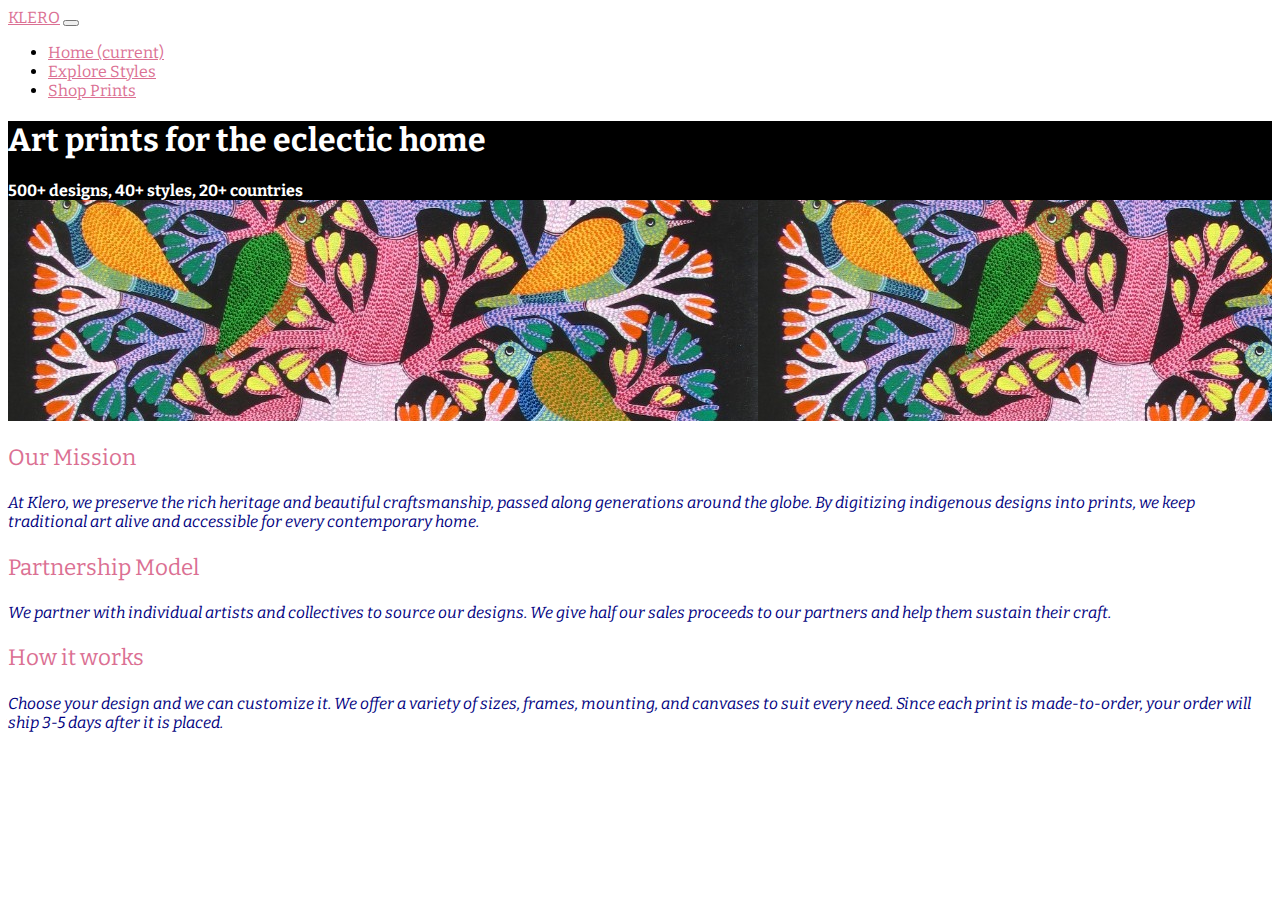
<file: index.html>
<!doctype html>
<html lang="en">
  <head>
    <!-- Required meta tags -->
    <meta charset="utf-8">
    <meta name="viewport" content="width=device-width, initial-scale=1, shrink-to-fit=no">
    <!-- Bootstrap CSS -->
    <link rel="stylesheet" href="https://stackpath.bootstrapcdn.com/bootstrap/4.2.1/css/bootstrap.min.css" integrity="sha384-GJzZqFGwb1QTTN6wy59ffF1BuGJpLSa9DkKMp0DgiMDm4iYMj70gZWKYbI706tWS" crossorigin="anonymous">
    <title>Klero</title>
    <link rel="shortcut icon" href="favicon.ico" />
  <!-- Fontsawesome-->
  <link rel="stylesheet" href="https://use.fontawesome.com/releases/v5.6.3/css/all.css" integrity="sha384-UHRtZLI+pbxtHCWp1t77Bi1L4ZtiqrqD80Kn4Z8NTSRyMA2Fd33n5dQ8lWUE00s/" crossorigin="anonymous">
  <!-- Google font styles --> 
  <link href="https://fonts.googleapis.com/css?family=Bitter" rel="stylesheet">
  <!-- My own styles -->
  <link rel="stylesheet" href="styles.css">
</head>

   

   <body>
        <nav class="navbar navbar-expand-lg navbar-light bg-light">
          <a class="navbar-brand" href="index.html">KLERO</a>
          <button class="navbar-toggler" type="button" data-toggle="collapse" data-target="#navbarTogglerDemo02" aria-controls="navbarTogglerDemo02" aria-expanded="false" aria-label="Toggle navigation">
            <span class="navbar-toggler-icon"></span>
          </button>
        
          <div class="collapse navbar-collapse" id="navbarTogglerDemo02">
            <ul class="navbar-nav ml-auto mt-2 mt-lg-0">
              <li class="nav-item active">
                <a class="nav-link" href="index.html"><i class="fas fa-home"></i>  Home</i> <span class="sr-only">(current)</span></a>
              </li>
              <li class="nav-item">
                <a class="nav-link" href="page3.html"><i class="fas fa-globe-europe"></i>  Explore Styles</a>
              </li>
              <li class="nav-item">
                <a class="nav-link" href="page2.html"><i class="fas fa-shopping-cart"></i>  Shop Prints</a>
              </li>
            </ul>
          
          </div>
        </nav>
      
        <div class="container-fluid">
                <div class="jumbotron">
          <div class="welcome"> <h1> Art prints for the eclectic home</h1>
          <h4>500+ designs, 40+ styles, 20+ countries</h4>
        </div>
</div>
<div class="title"><p> Our Mission</p></div>
<div class="blurb"><p> At Klero, we preserve the rich heritage and beautiful craftsmanship, passed along generations around the globe. By digitizing indigenous designs into prints, we keep traditional art alive and accessible for every contemporary home.</p>
    </div>
<div class="title"><p> Partnership Model</p></div>
<div class="blurb"><p> We partner with individual artists and collectives to source our designs. We give half our sales proceeds to our partners and help them sustain their craft.</p>
    </div>
    <div class="title"><p> How it works</p></div>
<div class="blurb"><p> Choose your design and we can customize it. We offer a variety of sizes, frames, mounting, and canvases to suit every need. Since each print is made-to-order, your order will ship 3-5 days after it is placed. </p>
    </div>
    </div>
</div>
<script src="https://code.jquery.com/jquery-3.3.1.slim.min.js" integrity="sha384-q8i/X+965DzO0rT7abK41JStQIAqVgRVzpbzo5smXKp4YfRvH+8abtTE1Pi6jizo" crossorigin="anonymous"></script>
    <script src="https://cdnjs.cloudflare.com/ajax/libs/popper.js/1.14.6/umd/popper.min.js" integrity="sha384-wHAiFfRlMFy6i5SRaxvfOCifBUQy1xHdJ/yoi7FRNXMRBu5WHdZYu1hA6ZOblgut" crossorigin="anonymous"></script>
    <script src="https://stackpath.bootstrapcdn.com/bootstrap/4.2.1/js/bootstrap.min.js" integrity="sha384-B0UglyR+jN6CkvvICOB2joaf5I4l3gm9GU6Hc1og6Ls7i6U/mkkaduKaBhlAXv9k" crossorigin="anonymous"></script>
   </body>
   </html>
</file>
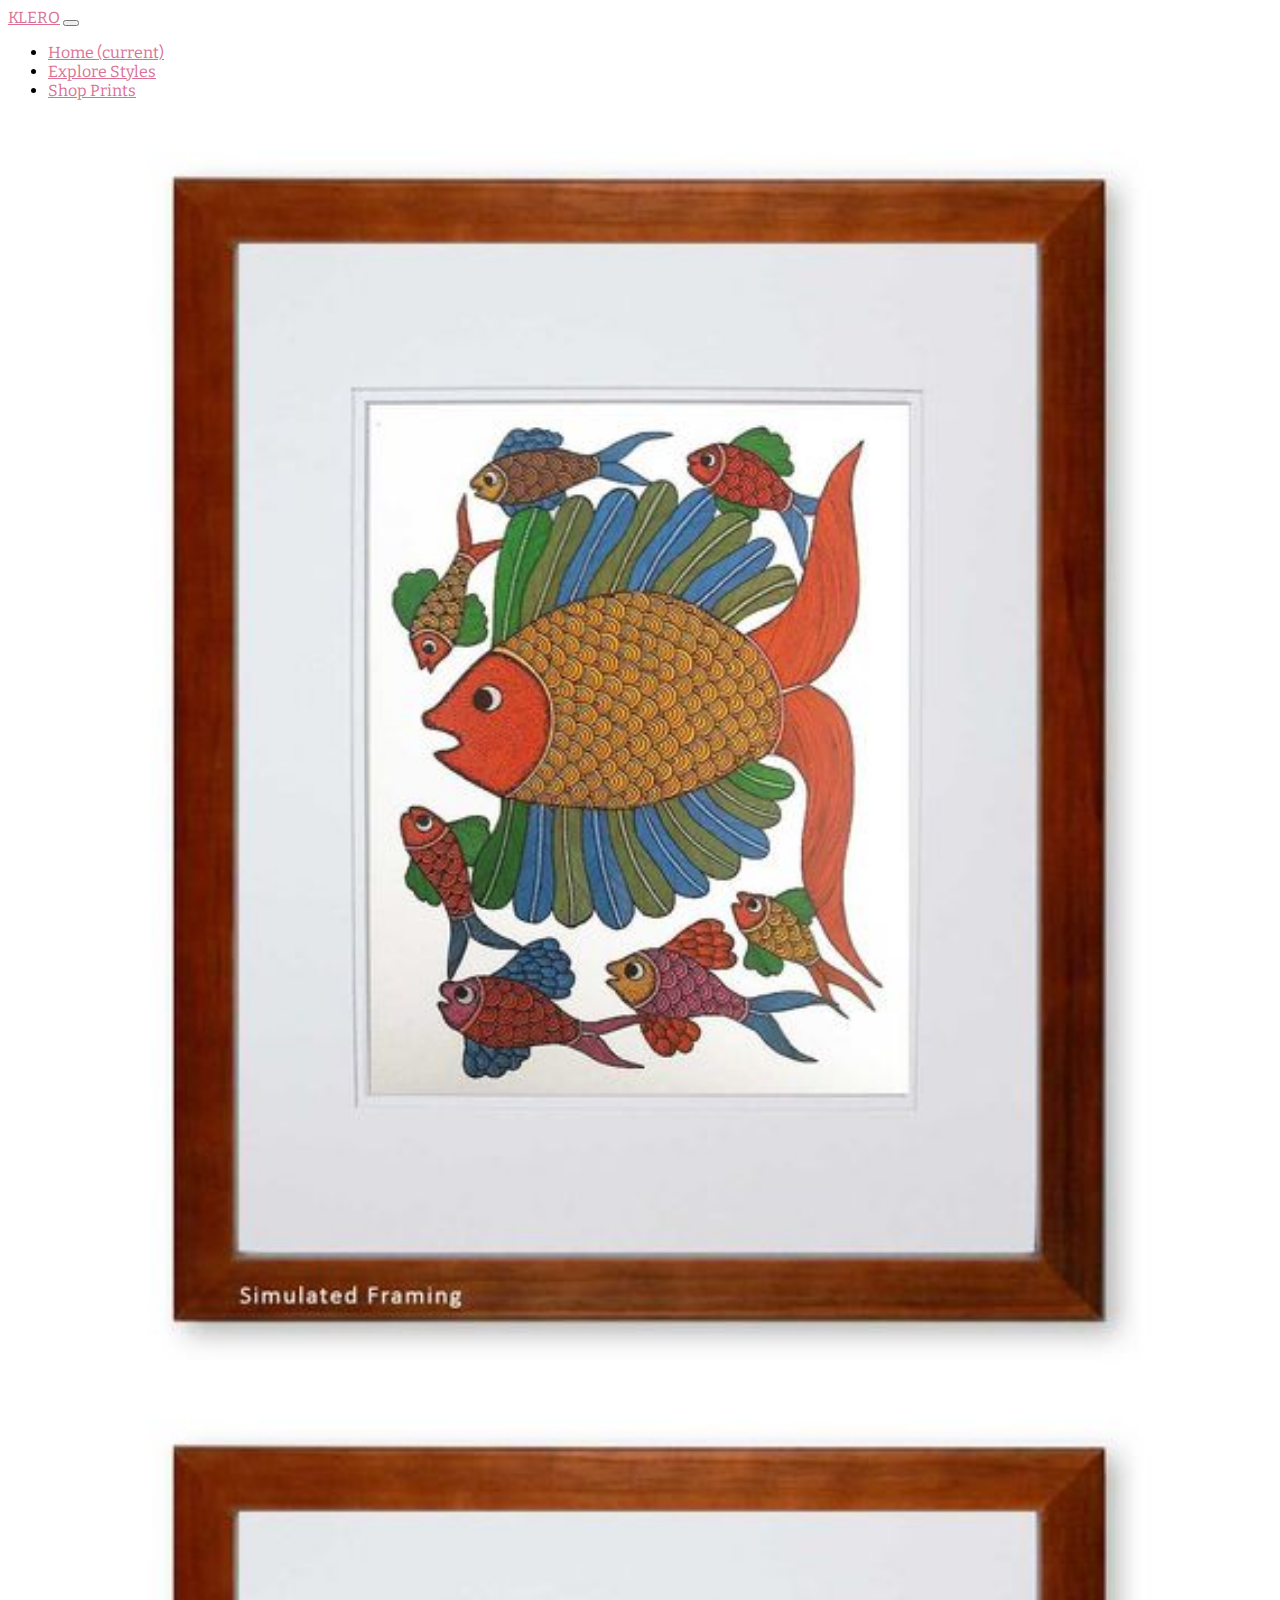
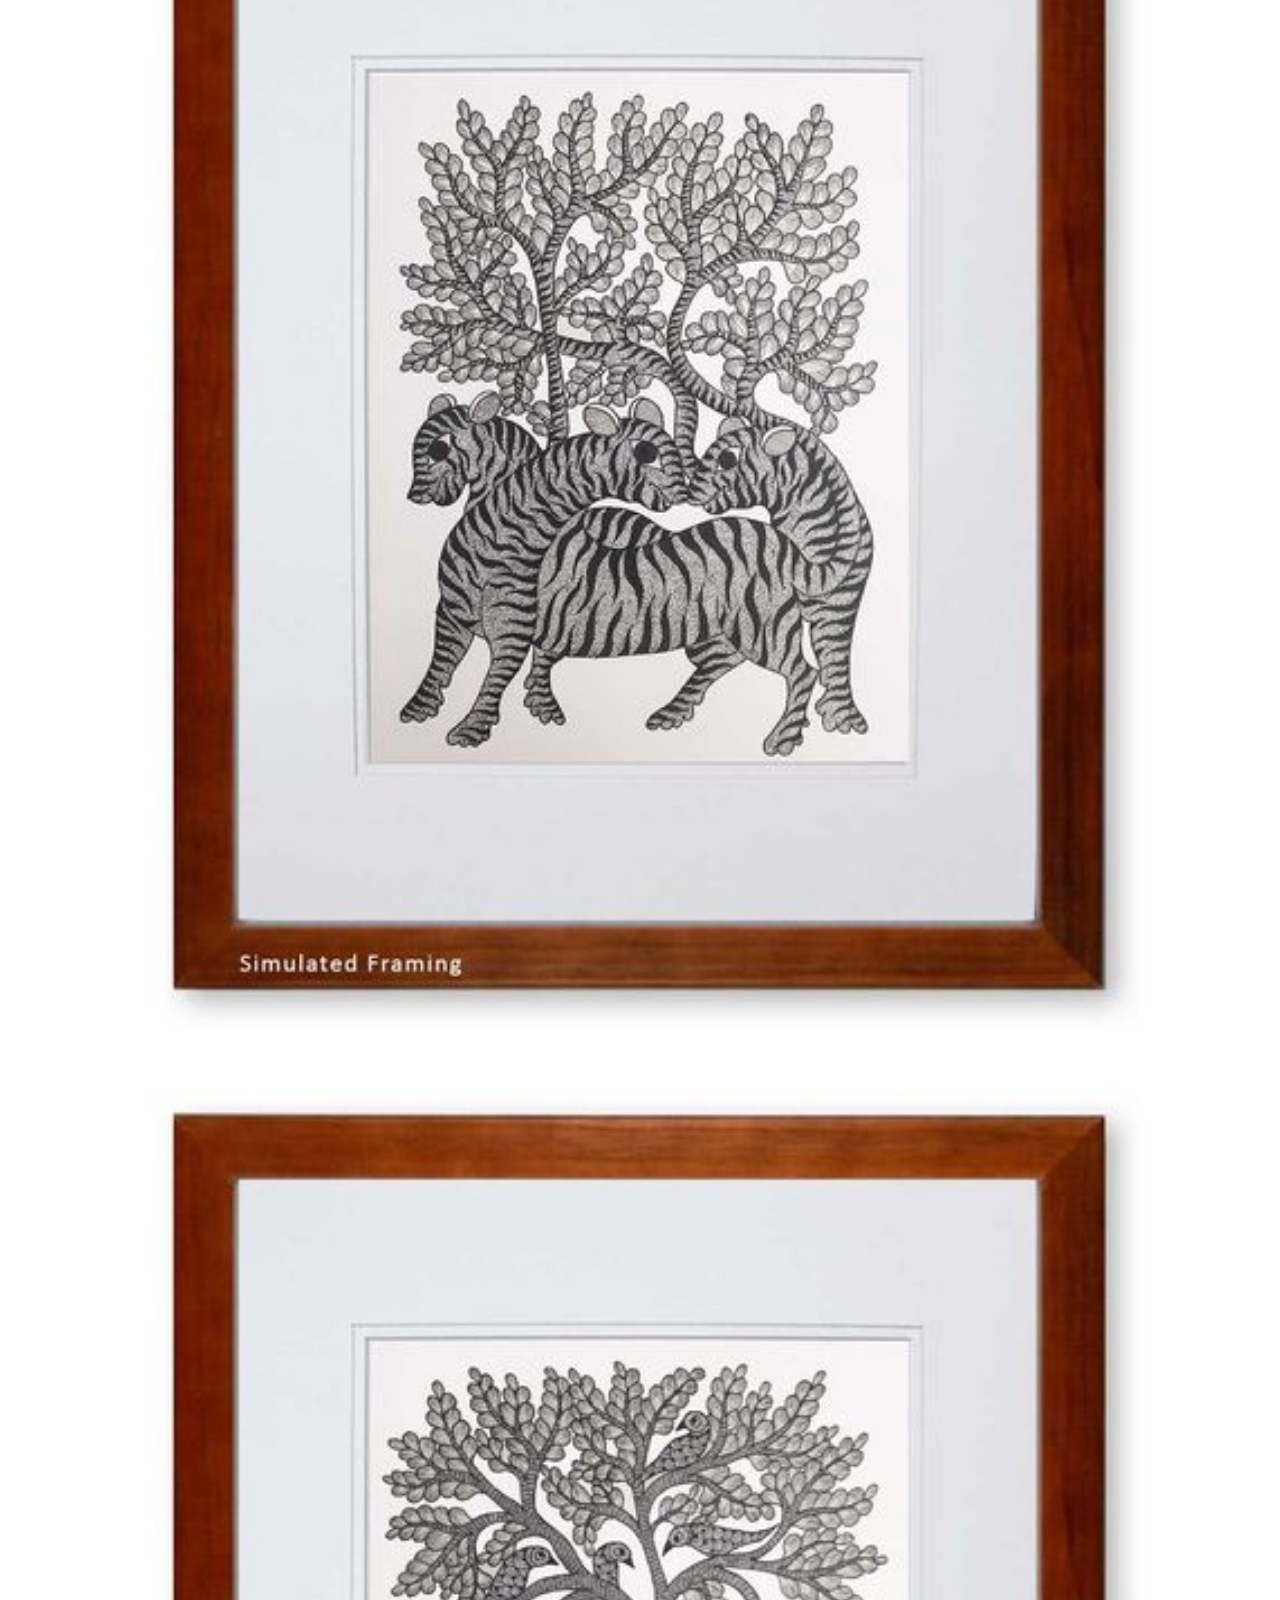
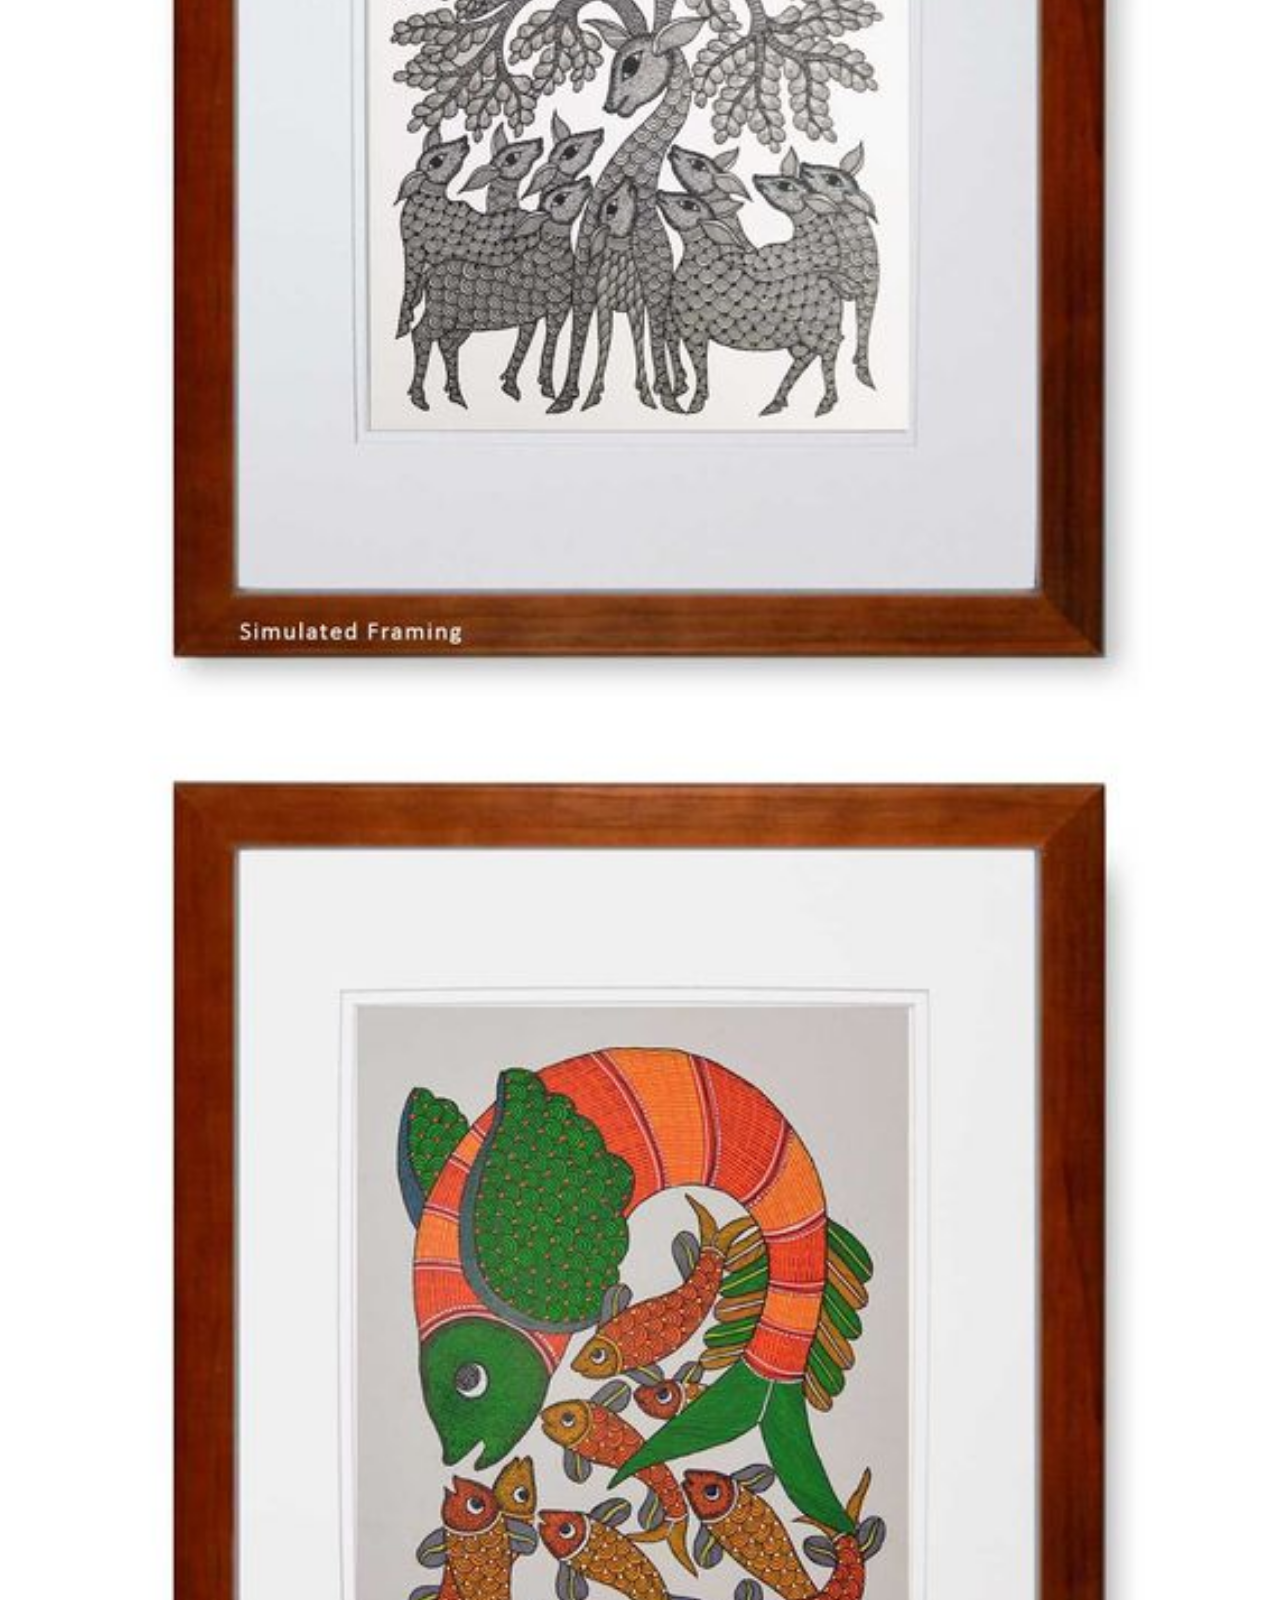
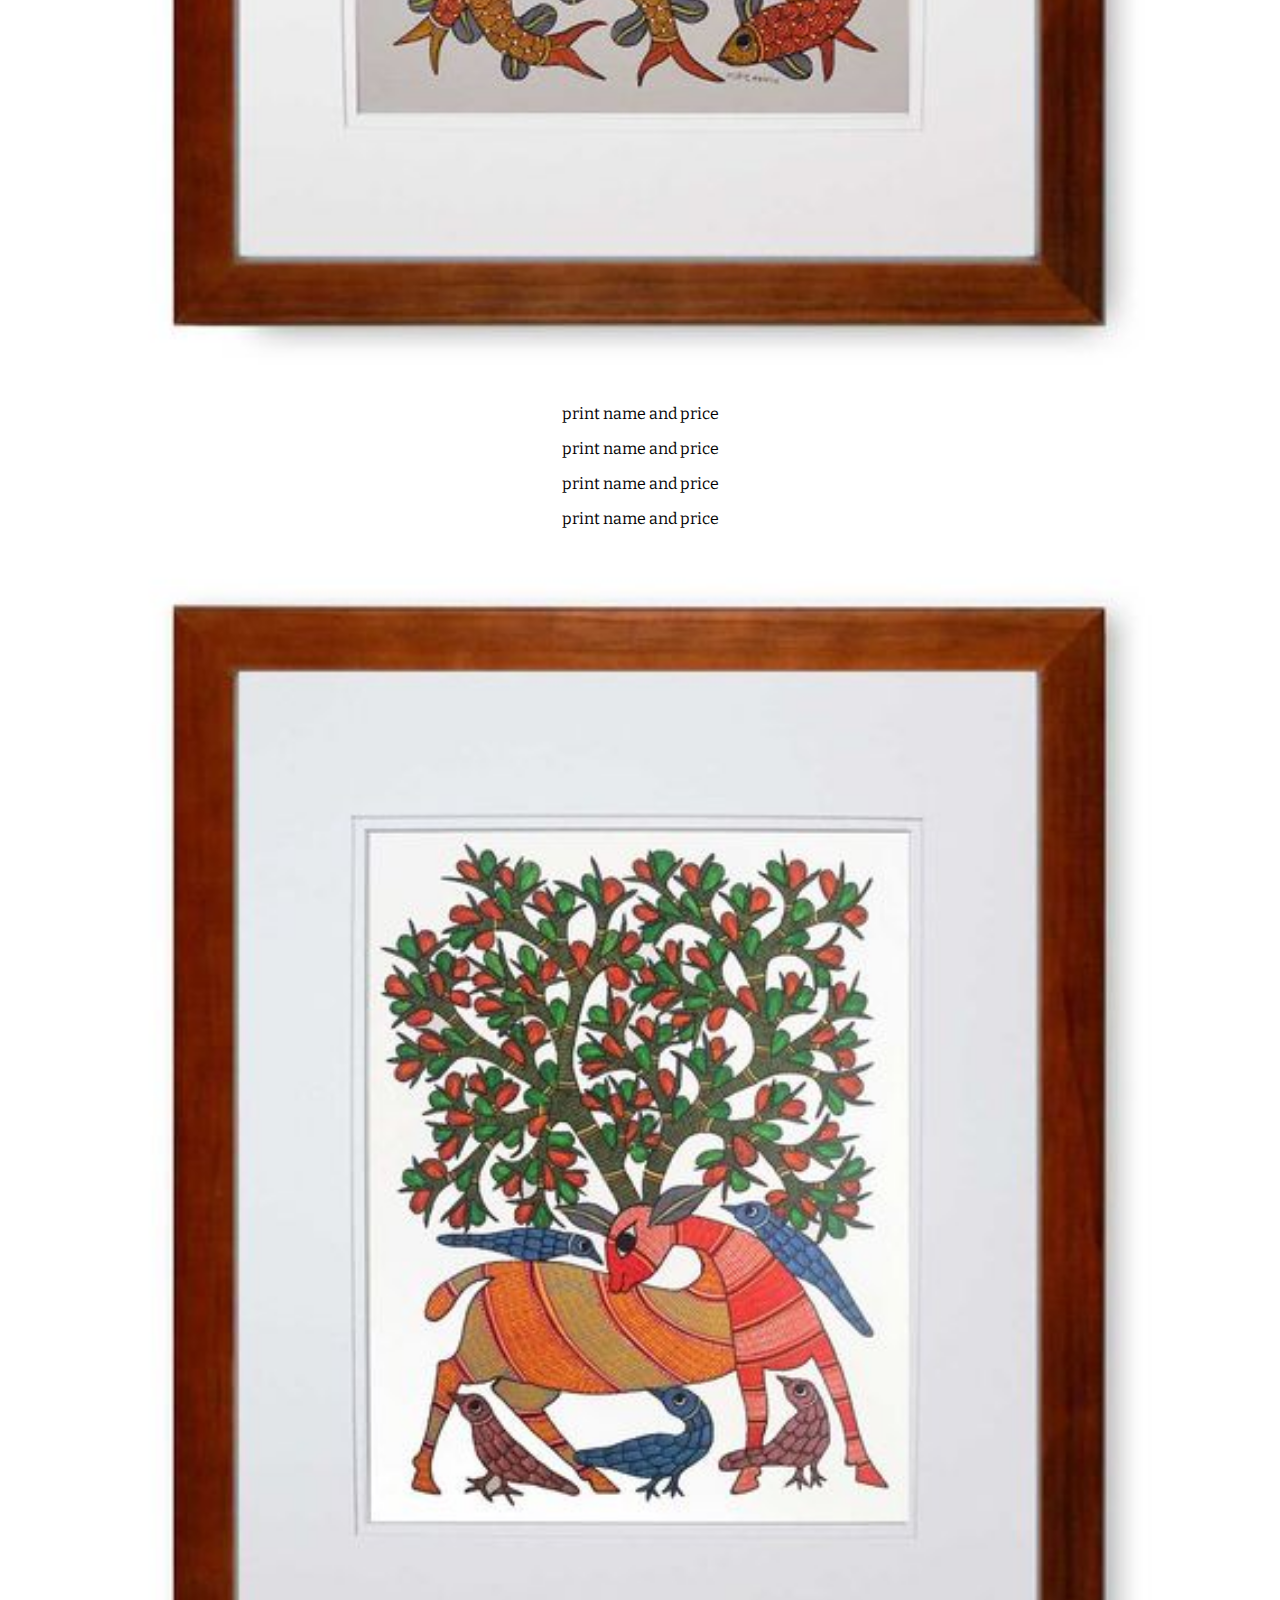
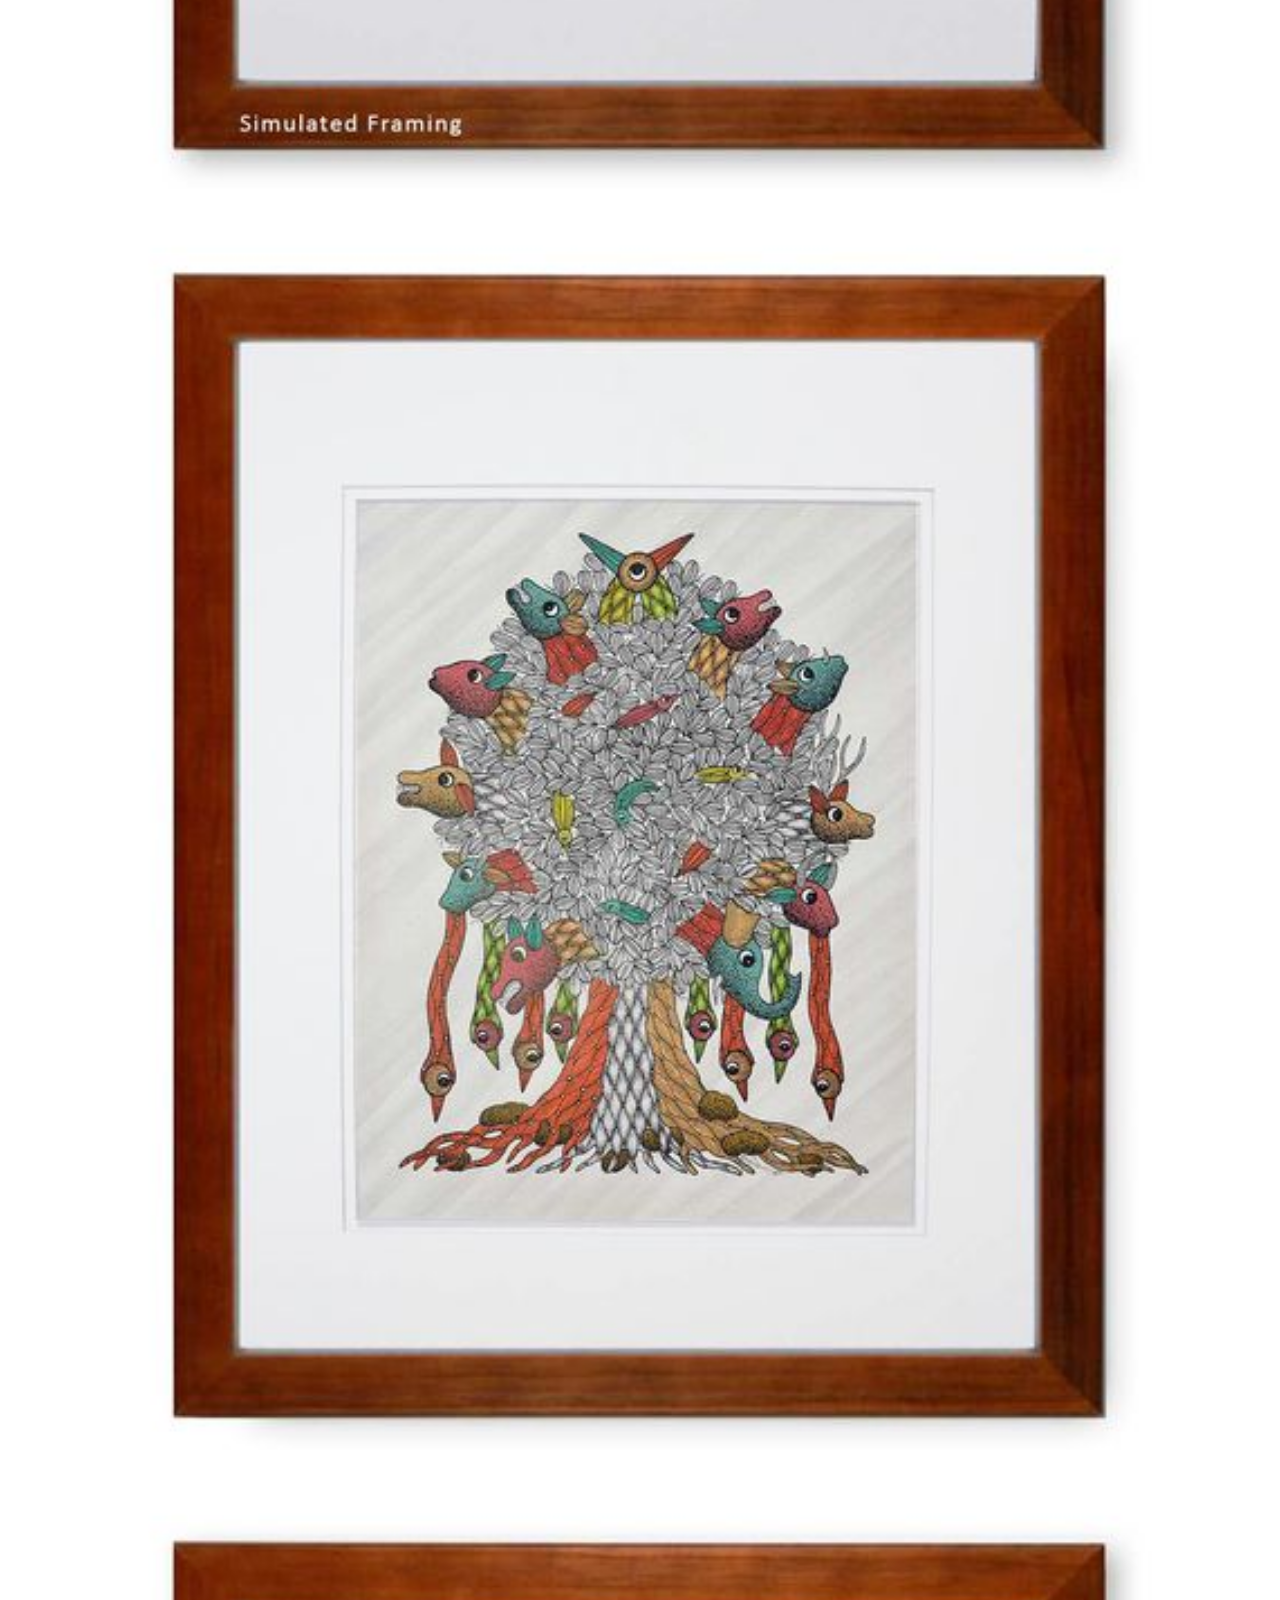
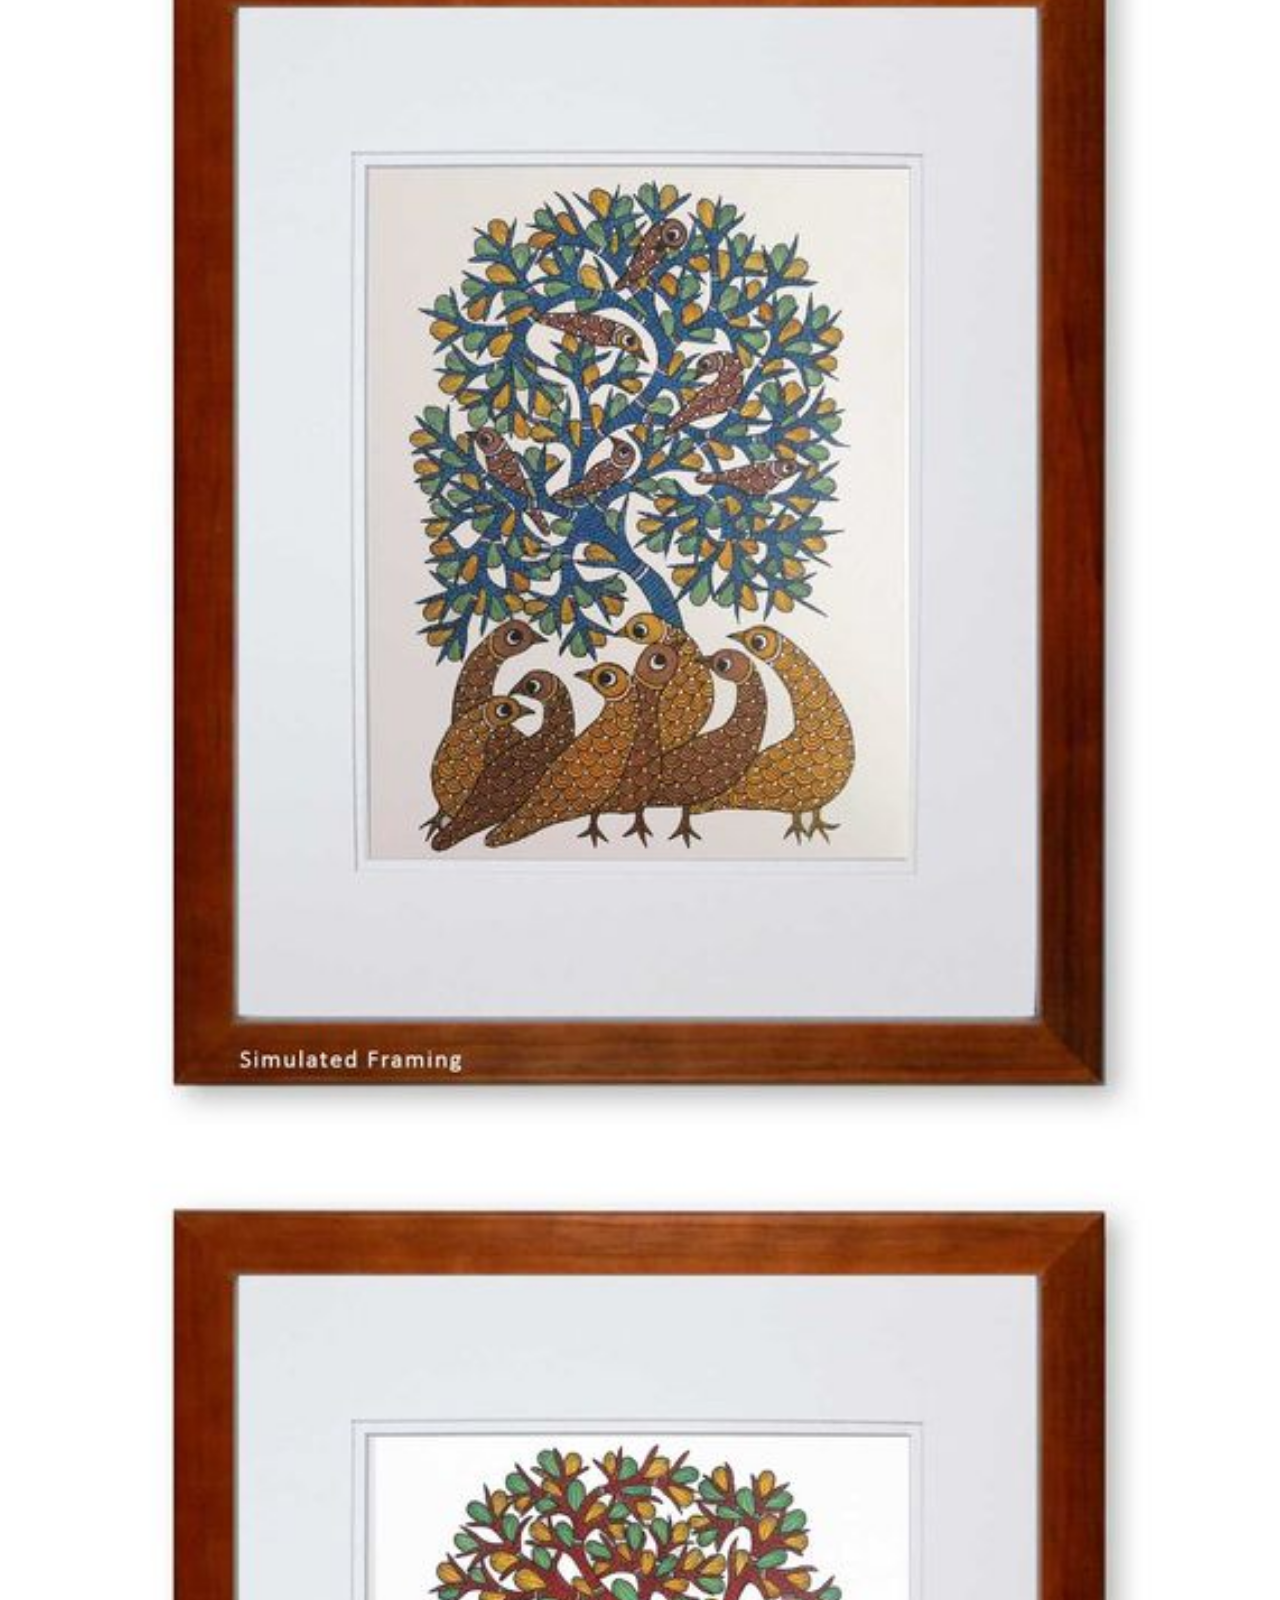
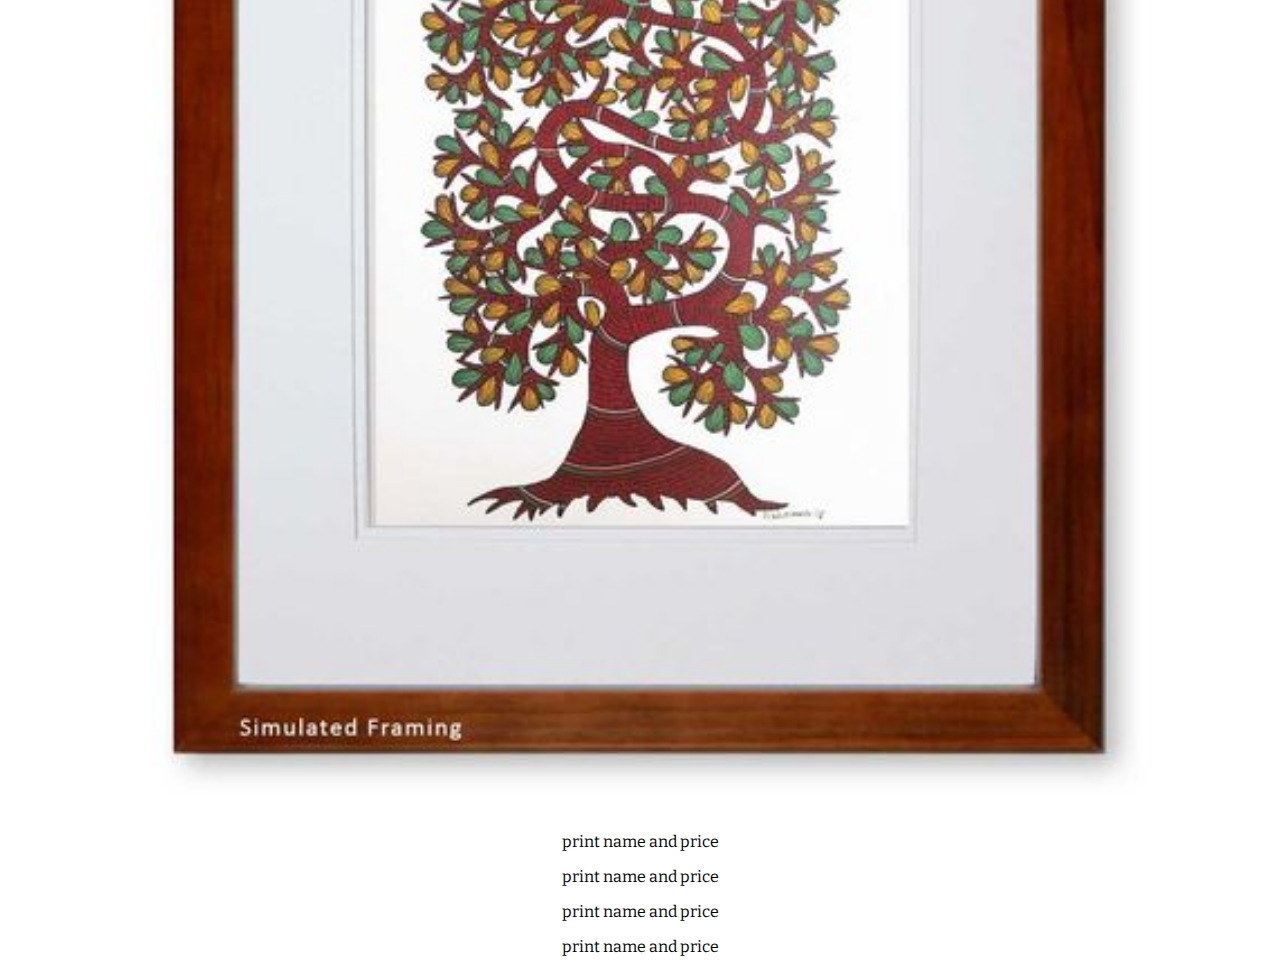
<file: page2.html>
<!doctype html>
<html lang="en">
  <head>
    <!-- Required meta tags -->
    <meta charset="utf-8">
    <meta name="viewport" content="width=device-width, initial-scale=1, shrink-to-fit=no">
    <!-- Bootstrap CSS -->
    <link rel="stylesheet" href="https://stackpath.bootstrapcdn.com/bootstrap/4.2.1/css/bootstrap.min.css" integrity="sha384-GJzZqFGwb1QTTN6wy59ffF1BuGJpLSa9DkKMp0DgiMDm4iYMj70gZWKYbI706tWS" crossorigin="anonymous">
    <title>Klero</title>
    <link rel="shortcut icon" href="favicon.ico" />
  <!-- Fontsawesome-->
  <link rel="stylesheet" href="https://use.fontawesome.com/releases/v5.6.3/css/all.css" integrity="sha384-UHRtZLI+pbxtHCWp1t77Bi1L4ZtiqrqD80Kn4Z8NTSRyMA2Fd33n5dQ8lWUE00s/" crossorigin="anonymous">
  <!-- Google font styles --> 
  <link href="https://fonts.googleapis.com/css?family=Bitter" rel="stylesheet">
  <!-- My own styles -->
  <link rel="stylesheet" href="styles2.css">
</head>
  
   <body>
        <nav class="navbar navbar-expand-lg navbar-light bg-light">
                <a class="navbar-brand" href="index.html">KLERO</a>
                <button class="navbar-toggler" type="button" data-toggle="collapse" data-target="#navbarTogglerDemo02" aria-controls="navbarTogglerDemo02" aria-expanded="false" aria-label="Toggle navigation">
                  <span class="navbar-toggler-icon"></span>
                </button>
              
                <div class="collapse navbar-collapse" id="navbarTogglerDemo02">
                  <ul class="navbar-nav ml-auto mt-2 mt-lg-0">
                    <li class="nav-item active">
                      <a class="nav-link" href="index.html"><i class="fas fa-home"></i>  Home</i> <span class="sr-only">(current)</span></a>
                    </li>
                    <li class="nav-item">
                      <a class="nav-link" href="page3.html"><i class="fas fa-globe-europe"></i>  Explore Styles</a>
                    </li>
                    <li class="nav-item">
                      <a class="nav-link" href="page2.html"><i class="fas fa-shopping-cart"></i>  Shop Prints</a>
                    </li>
                  </ul>
                  
                </div>
              </nav>
        <div class="container-fluid">
                <div class="row">
                    <div class="col sm-3">
                            <img src="gond1.jpg" alt="one">
                    </div>
                    <div class="col sm-3"><img src="gond2.jpg" alt="two">
                    </div>
                    <div class="col sm-3"><img src="gond3.jpg" alt="three">
                    </div>
                    <div class="col sm-3"><img src="gond4.jpg" alt="four">
                    </div>   
                    </div>
            </div>
            <div class="container-fluid">
                    <div class="row">
                        <div class="col sm-3">
                                <p>print name and price</p>
                        </div>
                        <div class="col sm-3"><p>print name and price</p>
                        </div>
                        <div class="col sm-3"><p>print name and price</p>
                        </div>
                        <div class="col sm-3"><p>print name and price</p>
                        </div>   
                        </div>
                </div>
            <div class="container-fluid">
                    <div class="row">
                        <div class="col sm-3">
                                <img src="gond5.jpg" alt="five">
                        </div>
                        <div class="col sm-3"><img src="gond6.jpg" alt="six">
                        </div>
                        <div class="col sm-3"><img src="gond7.jpg" alt="seven">
                        </div>
                        <div class="col sm-3"><img src="gond8.jpg" alt="eight">
                        </div>   
                        </div>
                </div>
                <div class="container-fluid">
                        <div class="row">
                            <div class="col sm-3">
                                    <p>print name and price</p>
                            </div>
                            <div class="col sm-3"><p>print name and price</p>
                            </div>
                            <div class="col sm-3"><p>print name and price</p>
                            </div>
                            <div class="col sm-3"><p>print name and price</p>
                            </div>   
                            </div>
                    </div>
                    <script src="https://code.jquery.com/jquery-3.3.1.slim.min.js" integrity="sha384-q8i/X+965DzO0rT7abK41JStQIAqVgRVzpbzo5smXKp4YfRvH+8abtTE1Pi6jizo" crossorigin="anonymous"></script>
                    <script src="https://cdnjs.cloudflare.com/ajax/libs/popper.js/1.14.6/umd/popper.min.js" integrity="sha384-wHAiFfRlMFy6i5SRaxvfOCifBUQy1xHdJ/yoi7FRNXMRBu5WHdZYu1hA6ZOblgut" crossorigin="anonymous"></script>
                    <script src="https://stackpath.bootstrapcdn.com/bootstrap/4.2.1/js/bootstrap.min.js" integrity="sha384-B0UglyR+jN6CkvvICOB2joaf5I4l3gm9GU6Hc1og6Ls7i6U/mkkaduKaBhlAXv9k" crossorigin="anonymous"></script>
                </body>
                </html>
</file>
<file: styles.css>
body{font-family: 'Bitter', serif}
.navbar-light .navbar-brand{color:palevioletred}
.navbar-light .navbar-nav .nav-link {color:palevioletred}
.jumbotron{background-image:url(jumbotron.png);height:300px}
.welcome{color:white;background-color:black}
.title{color:palevioletred; font-size: 140%}
.blurb{font-style: italic;color:navy;position:center}
.navbar-light .navbar-nav .active>.nav-link, .navbar-light .navbar-nav .nav-link.show, .navbar-light .navbar-nav .show>.nav-link {
    color:palevioletred;
}
</file>
<file: styles2.css>
body{font-family: 'Bitter', serif}
.navbar-light .navbar-brand{color:palevioletred}
.navbar-light .navbar-nav .nav-link {color:palevioletred}
img{width:100%;height:100%}
p{text-align: center; font-size:100%}
.navbar-light .navbar-nav .active>.nav-link, .navbar-light .navbar-nav .nav-link.show, .navbar-light .navbar-nav .show>.nav-link {
    color:palevioletred;
}
</file>
